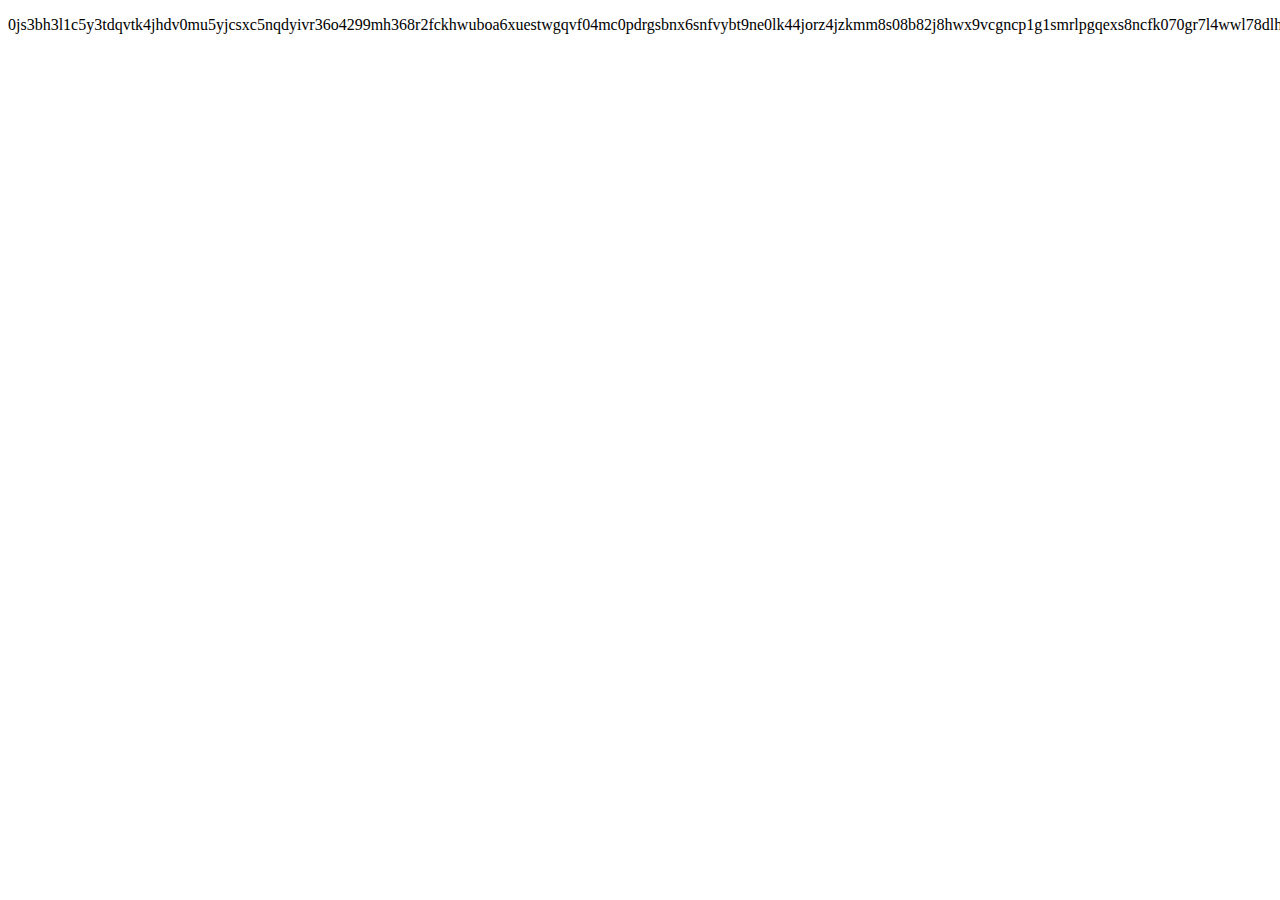
<file: secret.html>
<!DOCTYPE html>
<html lang="en" dir="ltr">
  <head>
    <meta charset="utf-8">
    <title>btybhiqkyj.twqqcvv</title>
  </head>
  <body>
    <p>
      [base64].</p>
  </body>
</html>
</file>
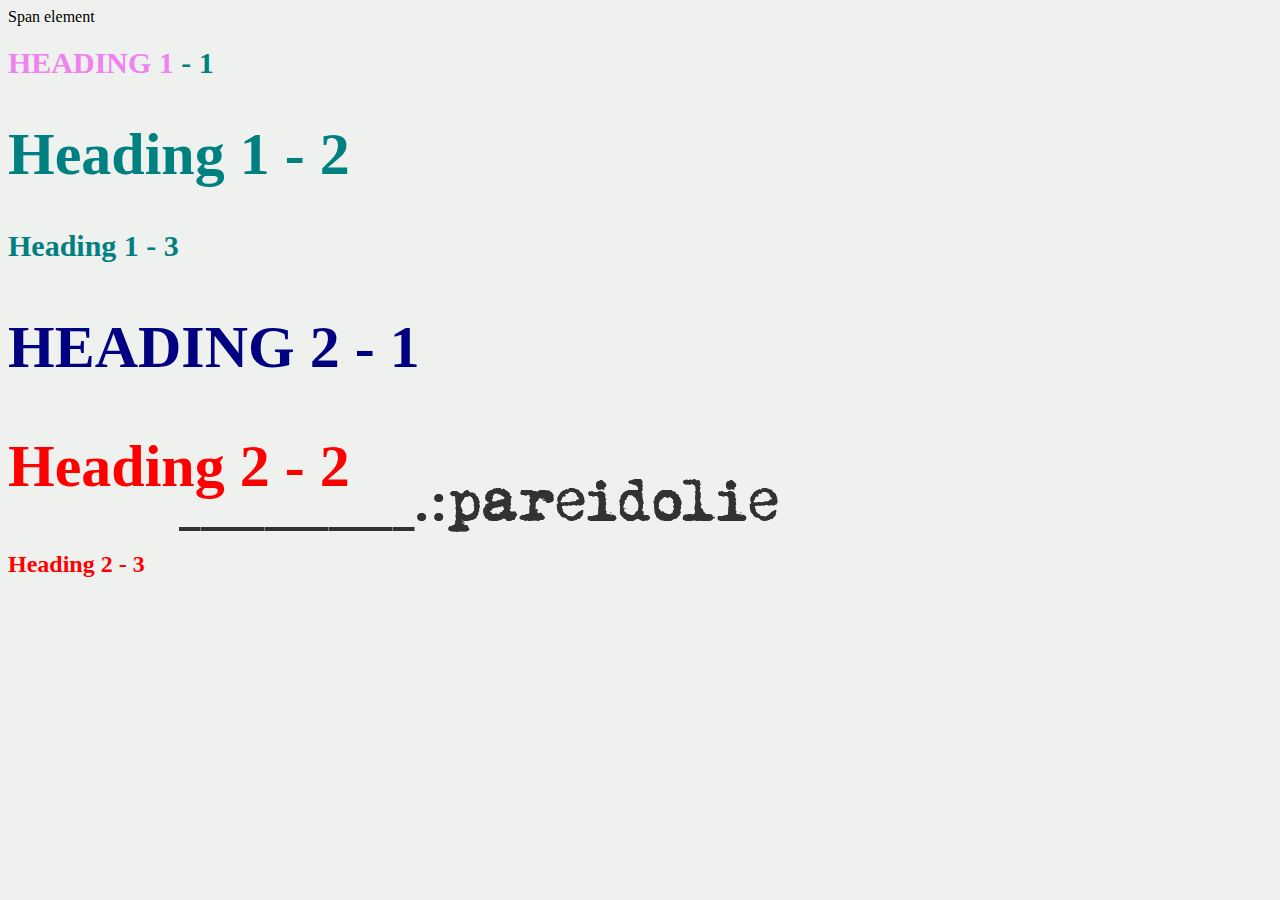
<file: style-test.html>
<!DOCTYPE html>
<html lang="en" dir="ltr">
  <head>
    <meta charset="utf-8">
    <title>Style test</title>
    <link rel="stylesheet" href="css/test.css">
  </head>
  <body>
    <span>Span element</span>
    <h1 class="uppercase"><span>Heading 1</span> - 1</h1>
    <h1 class="big">Heading 1 - 2 </h1>
    <h1>Heading 1 - 3 </h1>

    <h2 class="big uppercase">Heading 2 - 1 </h2>
    <h2 class="big">Heading 2 - 2 </h2>
    <h2>Heading 2 - 3 </h2>
  </body>
</html>
</file>
<file: css/test.css>
body{
  background-image: url("/img/pareidolie.jpg");
}

h1{
  font-size: 30px;
  color: teal;
}

h2{
  color: red;
}

.big{
  font-size: 60px;
}

.uppercase{
  text-transform: uppercase;
}

.big.uppercase{
  color: navy;
}

h1 span{
  color: violet;
}
</file>
